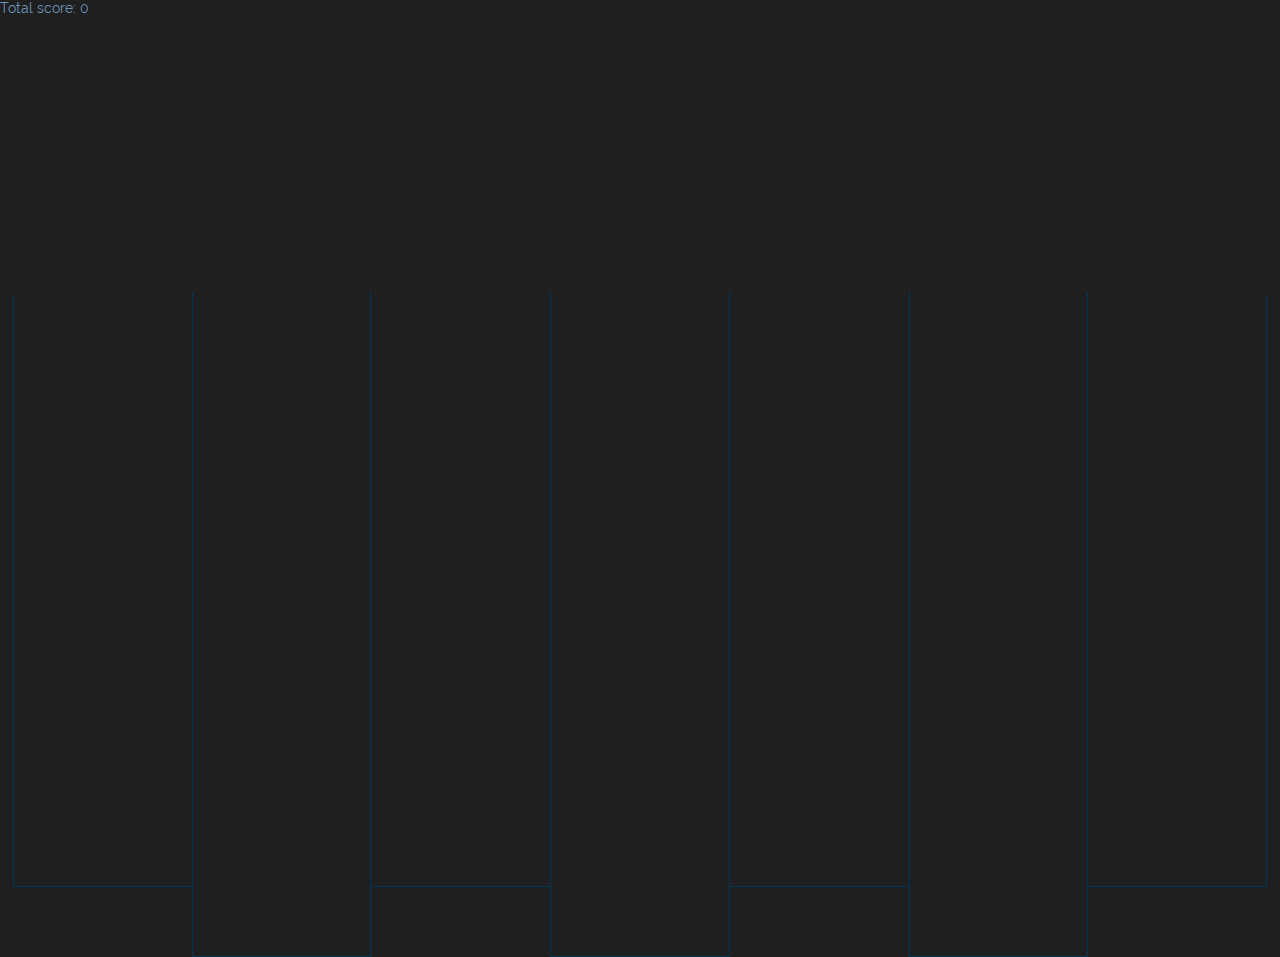
<file: www/offline_index.html>
<!DOCTYPE html>
<html>
<head>
	<meta charset="utf-8" />
	<meta name="format-detection" content="telephone=no" />
	<meta name="msapplication-tap-highlight" content="no" />
	<!-- WARNING: for iOS 7, remove the width=device-width and height=device-height attributes. See https://issues.apache.org/jira/browse/CB-4323 -->
	<meta name="viewport"
		  content="user-scalable=no, initial-scale=1, maximum-scale=1, minimum-scale=1, width=device-width, height=device-height, target-densitydpi=device-dpi" />

	<link rel="stylesheet" type="text/css" href="css/index.css" />

	<script type="text/javascript" src="js/libs/jquery-2.1.4.js"></script>
	<script type="text/javascript" src="js/libs/jquery-ui.js"></script>
	<script type="text/javascript" src="js/common/jsPages.js"></script>
	<script type="text/javascript" src="js/dictworm/Pages.js"></script>
	<script type="text/javascript" src="js/index.js"></script>

	<title>DictionaryWorm</title>
</head>
<body>
<div id="main"></div>

<script type="text/javascript">
	app.onDeviceReady();
</script>
</body>
</html>
</file>
<file: www/css/index.css>
* {
  -webkit-tap-highlight-color: transparent;
  /* make transparent link selection, adjust last value opacity 0 to 1.0 */
  margin: 0;
  padding: 0;
  box-sizing: border-box;
  user-select: none;
  -moz-user-select: none;
  -ms-user-select: none;
  -webkit-user-select: none; }

/* latin */
@font-face {
  font-family: 'Raleway';
  font-style: normal;
  font-weight: 400;
  src: local("Raleway"), url(fonts/Raleway.woff2) format("woff2");
  unicode-range: U+0000-00FF, U+0131, U+0152-0153, U+02C6, U+02DA, U+02DC, U+2000-206F, U+2074, U+20AC, U+2212, U+2215, U+E0FF, U+EFFD, U+F000; }
body,
html,
#main,
#main > div {
  height: 100%;
  width: 100%; }

body {
  -webkit-touch-callout: none;
  /* prevent callout to copy image, etc when tap to hold */
  -webkit-text-size-adjust: none;
  /* prevent webkit from resizing text to fit */
  -webkit-user-select: none;
  /* prevent copy paste, to allow, change 'none' to 'text' */
  font-family: Raleway, serif;
  background-color: #1F1F1F;
  color: #6c94b7;
  font-size: 16px; }

.v-aligner {
  height: 100%;
  display: inline-block;
  width: 0;
  vertical-align: middle; }

.v-aligned {
  display: inline-block;
  vertical-align: middle; }

.centered {
  text-align: center; }

.menu.title {
  height: 33%;
  text-align: center; }
.menu.content {
  height: 67%;
  overflow: auto;
  text-align: center; }
  .menu.content .links {
    width: 100%; }
  .menu.content h2 {
    font-weight: normal;
    padding: 12px 0; }
    .menu.content h2:hover {
      background-color: #CFCFCF; }
.menu .divider {
  height: 1px;
  background-color: #999;
  width: 10%;
  margin: 0 auto; }

.gameboard.header {
  height: 25%; }
.gameboard.play-area {
  height: 75%;
  font-size: 0;
  padding-bottom: 3px; }
  .gameboard.play-area > div {
    display: inline-block;
    vertical-align: bottom; }
  .gameboard.play-area .column {
    width: 14%;
    font-size: initial;
    overflow: hidden;
    border-bottom: 1px solid #003757; }
    .gameboard.play-area .column > div {
      text-align: center;
      vertical-align: middle;
      border-top: 1px solid #003757;
      -webkit-transition: opacity 0.3s cubic-bezier(0.3, 0.3, 0.02, 1), height 0.3s cubic-bezier(0.3, 0.3, 0.02, 1);
      -moz-transition: opacity 0.3s cubic-bezier(0.3, 0.3, 0.02, 1), height 0.3s cubic-bezier(0.3, 0.3, 0.02, 1);
      transition: opacity 0.3s cubic-bezier(0.3, 0.3, 0.02, 1), height 0.3s cubic-bezier(0.3, 0.3, 0.02, 1); }
      .gameboard.play-area .column > div::before {
        content: '';
        width: 0;
        height: 100%;
        display: inline-block;
        vertical-align: middle; }
      .gameboard.play-area .column > div.selected {
        background-color: #333; }
      .gameboard.play-area .column > div.animate-out {
        opacity: 0;
        height: 0 !important; }
    .gameboard.play-area .column:nth-child(odd) {
      height: 99%;
      border-left: 1px solid #003757;
      border-right: 1px solid #003757; }
      .gameboard.play-area .column:nth-child(odd) > div {
        height: 11.11111%; }
    .gameboard.play-area .column:nth-child(even) {
      height: 88%;
      margin: 5.5% 0; }
      .gameboard.play-area .column:nth-child(even) > div {
        height: 12.5%; }
    .gameboard.play-area .column:nth-child(2) {
      border-left: 1px solid #003757; }
    .gameboard.play-area .column:nth-last-child(2) {
      border-right: 1px solid #003757; }
  .gameboard.play-area .padding {
    width: 1%;
    height: 100%; }

#gameboard-total-score-wrapper {
  font-size: 14px; }

#gameboard-word {
  -webkit-transition: color 0.3s cubic-bezier(0.3, 0.3, 0.02, 1);
  -moz-transition: color 0.3s cubic-bezier(0.3, 0.3, 0.02, 1);
  transition: color 0.3s cubic-bezier(0.3, 0.3, 0.02, 1);
  text-align: center;
  padding-top: 10px; }
  #gameboard-word.valid {
    color: #3B3; }
  #gameboard-word.invalid {
    color: #B33; }

/* Landscape layout (with min-width) */
@media screen and (min-aspect-ratio: 1 / 1) and (min-width: 400px) {
  .app {
    background-color: #1F1F1F; } }

/*# sourceMappingURL=index.css.map */
</file>
